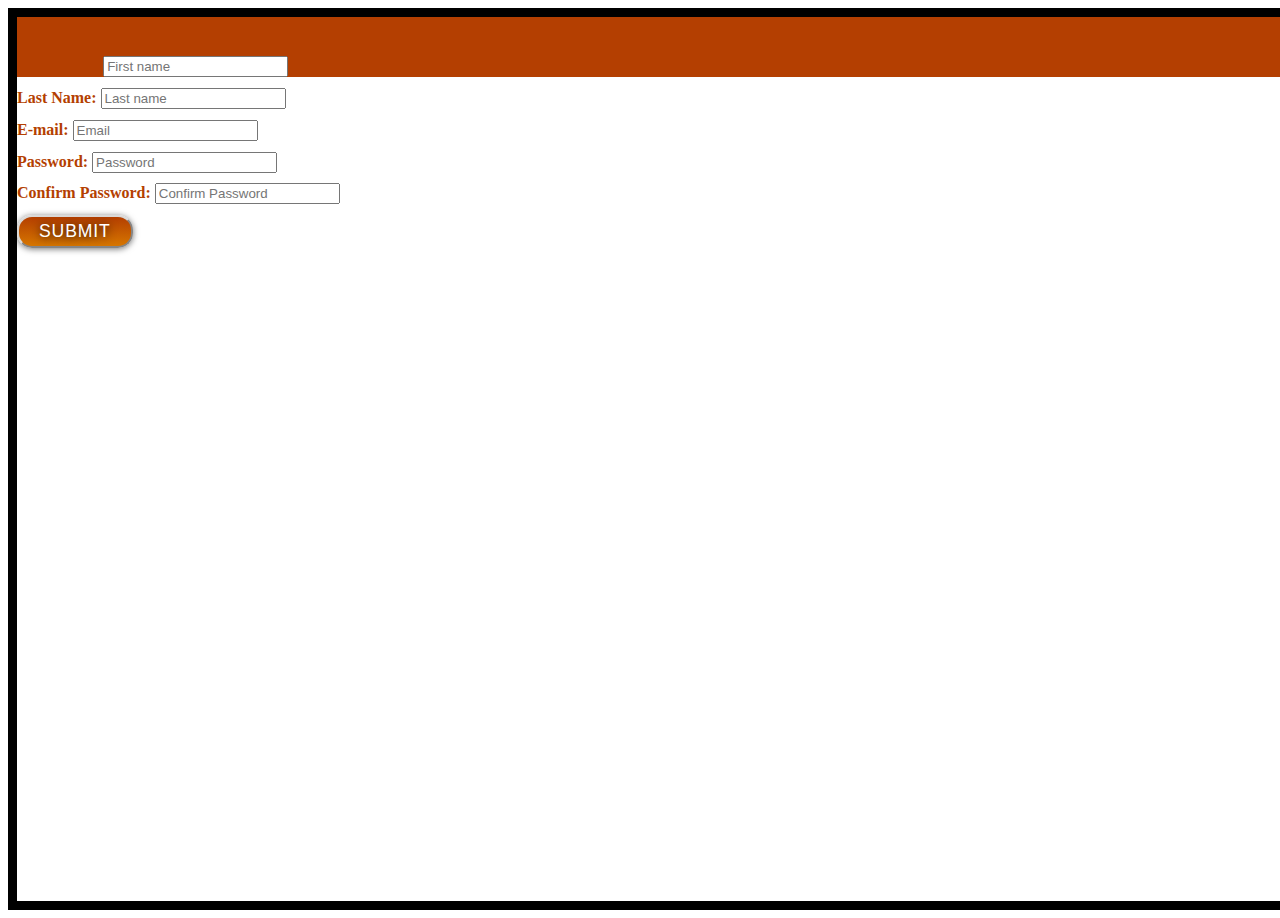
<file: index.html>
<html>
	<head>
	<head>
		<link rel="stylesheet" href="https://maxcdn.bootstrapcdn.com/bootstrap/3.3.5/css/bootstrap.min.css" integrity="sha512-dTfge/zgoMYpP7QbHy4gWMEGsbsdZeCXz7irItjcC3sPUFtf0kuFbDz/ixG7ArTxmDjLXDmezHubeNikyKGVyQ==" crossorigin="anonymous">
		<link rel="stylesheet" type="text/css" href="index.css">
	</head>
	<body>
	<div class="main">
		<div id="header">
			<div class="form">
				<h1><font-size="20px">Form</font-size><h1>
					<form action="users.php" method="post">
					<h1>First Name: <input type="text" placeholder= "First name" name="First_Name"></h1>
					<h1>Last Name: <input type="text" placeholder= "Last name" name="Last_Name"></h1>
					<h1>E-mail: <input type="text" placeholder= "Email"name="Email"></h1>
					<h1>Password: <input type="password" placeholder= "Password" name="Password"></h1>
					<h1>Confirm Password: <input type="password" placeholder= "Confirm Password" name="Confirm_Password"></h1>
					<input id="form-control" type="submit" >
					</form>
				</div>
			</div>
		</div>
	</body>
	</head>
</html>
</file>
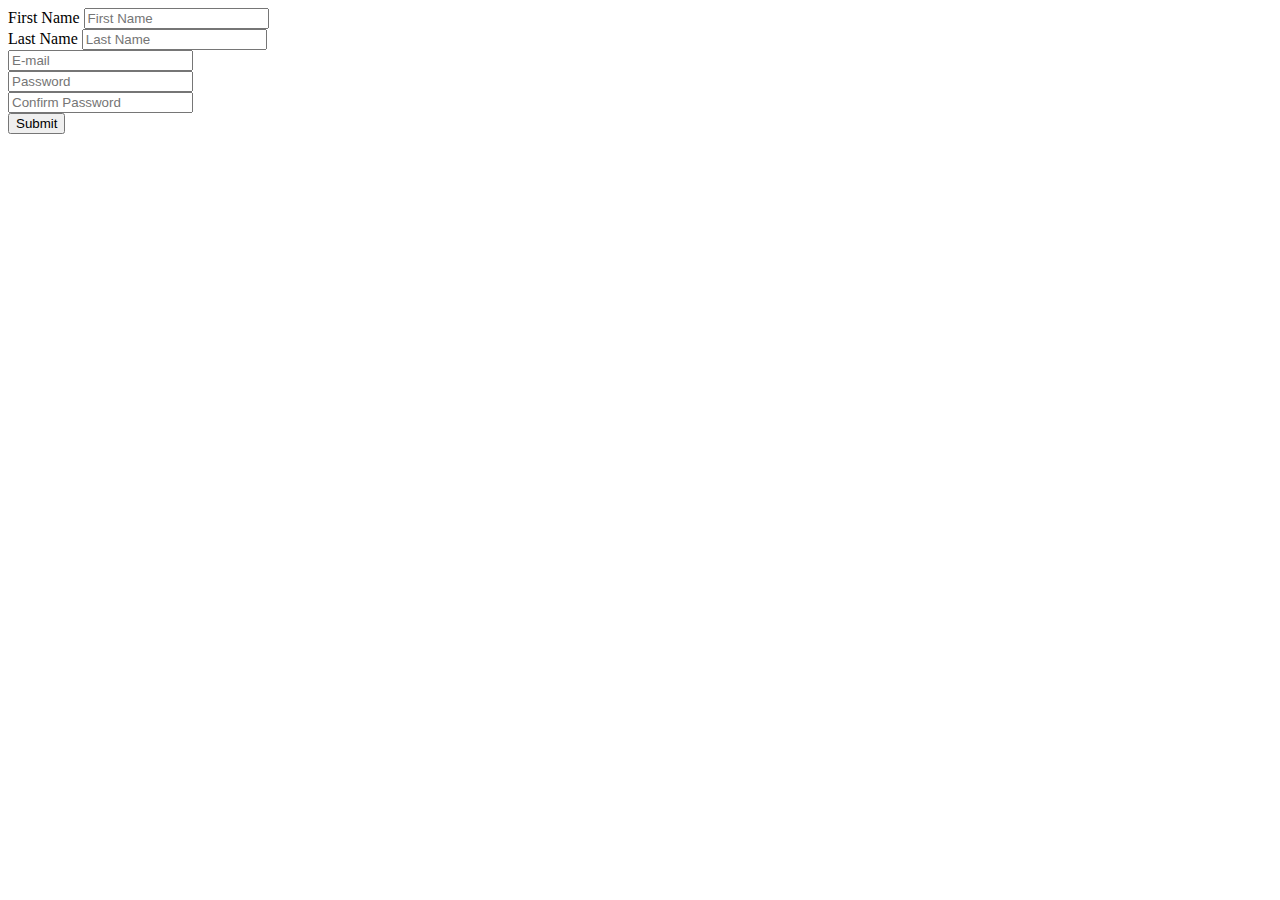
<file: mariam.html>
<!DOCTYPE html>
<html>
    <head>
        <title>
            Form
        </title>
  <link rel="stylesheet" href="https://maxcdn.bootstrapcdn.com/bootstrap/3.3.5/css/bootstrap.min.css" integrity="sha512-dTfge/zgoMYpP7QbHy4gWMEGsbsdZeCXz7irItjcC3sPUFtf0kuFbDz/ixG7ArTxmDjLXDmezHubeNikyKGVyQ==" crossorigin="anonymous">
</head>
<body>
<form>
  <div class="form-group">
    <label for="exampleInputFirstName">First Name</label>
    <input type="firstname" class="form-control" id="exampleInputName" placeholder="First Name" name="First_Name">
  </div>
  <div class="form-group">
    <label for="exampleInputLastName">Last Name</label>
    <input type="lastname" class="form-control" id="exampleInputLastName" placeholder="Last Name" name="Last_Name">
  </div>
  <div class="form-group">
    <label for="exampleInputEmail"></label>
    <input type="lastname" class="form-control" id="exampleInputEmail" placeholder="E-mail" name="Email">
  </div>
  <div class="form-group">
    <label for="exampleInputPassword"></label>
    <input type="Password" class="form-control" id="exampleInputPassword" placeholder="Password" name="Password">
  </div>
  <div class="form-group">
    <label for="exampleInputConfirmPassword"></label>
    <input type="lastname" class="form-control" id="exampleInputConfirmPassword" placeholder="Confirm Password" name="Confirm_Password">
  </div>
  <button type="submit" class="btn btn-default">Submit</button>
</form>
</body>
</html>
</file>
<file: index.css>
body {

}

h1 {
    color: #B43F01;
     font-family: "Times New Roman";
    font-size: 16px;
    font-weight: 600;
}
.main{
	position:relative;
	height:100%;
	width:100%;
	border:9px solid;
}
#header{
	position: absolute;
	height: 60px;
	width:100%;
	background-image: url("https://www.softcode.am/images/logo.png");
	background-size: 155px 45px;
	background-repeat: no-repeat;
	background-color: #B43F01;
	background-position: center; 

}
input#form-control {
padding: 4px 20px;
/*give the background a gradient*/
background:#B43F01; /*fallback for browsers that don't support gradients*/
background: -webkit-linear-gradient(top, #B43F01, #d67600);
background: -moz-linear-gradient(top, #B43F01, #d67600);
background: -o-linear-gradient(top,#B43F01, #d67600);
background: linear-gradient(top, #B43F01, #d67600);
border:2px outset #dad9d8;
/*style the text*/
font-family:Andika, Arial, sans-serif; /*Andkia is available at http://www.google.com/webfonts/specimen/Andika*/
font-size:1.1em;
letter-spacing:0.05em;
text-transform:uppercase;
color:#fff;
text-shadow: 0px 1px 10px #000;
/*add to small curve to the corners of the button*/
-webkit-border-radius: 15px;
-moz-border-radius: 15px;
border-radius: 15px;
/*give the button a drop shadow*/
-webkit-box-shadow: rgba(0, 0, 0, .55) 0 1px 6px;
-moz-box-shadow: rgba(0, 0, 0, .55) 0 1px 6px;
box-shadow: rgba(0, 0, 0, .55) 0 1px 6px;
}
/****NOW STYLE THE BUTTON'S HOVER STATE***/
input#form-control:hover, input#form-control:focus {
border:2px solid #dad9d8;
}
</file>
